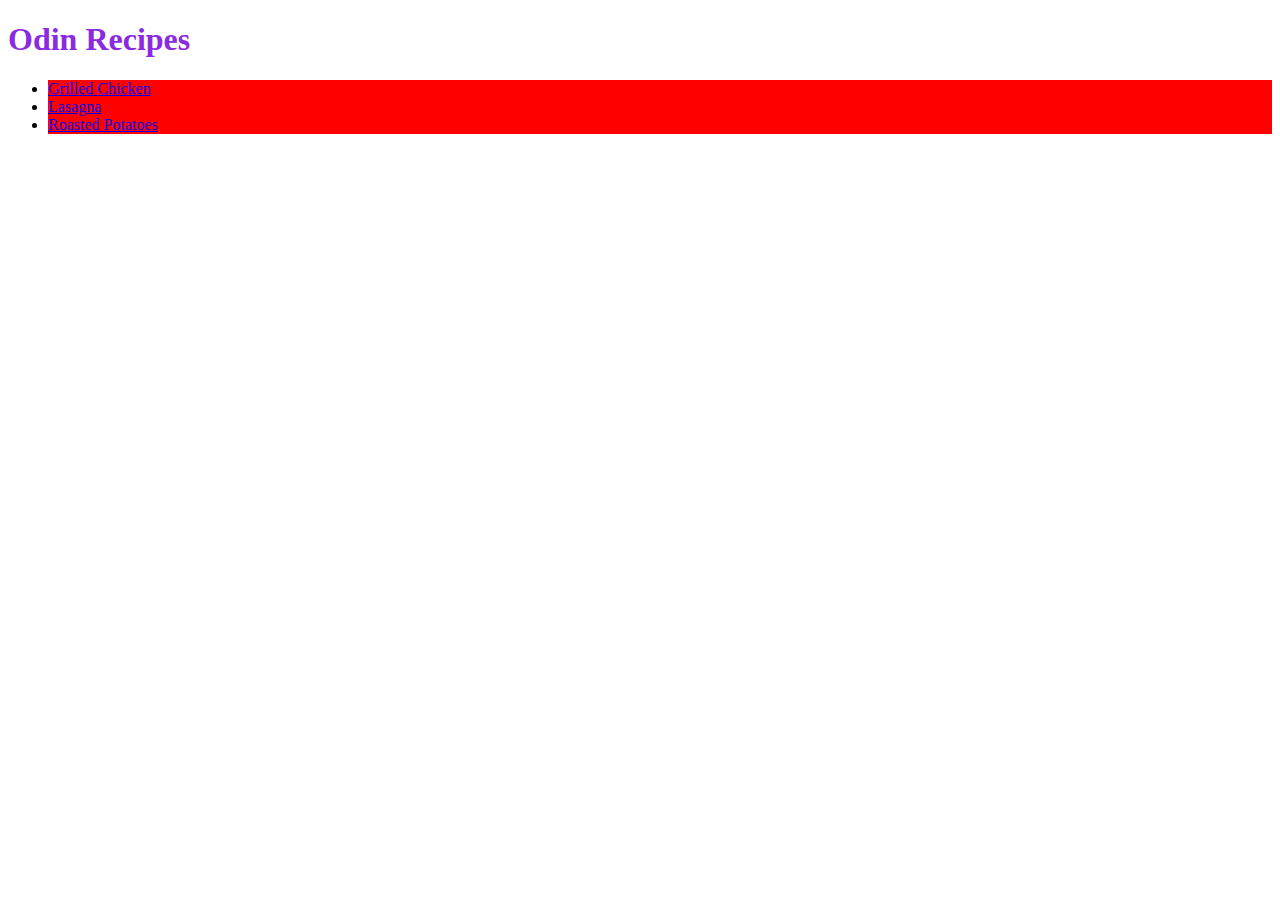
<file: index.html>
<!DOCTYPE html>
<html lang="en">
<head>
    <meta charset="UTF-8">
    <meta name="viewport" content="width=device-width, initial-scale=1.0">
    <title>Odin Recipes</title>
    <link rel="stylesheet" href="styles.css">
</head>
<body>
    <h1>Odin Recipes</h1>
    <ul>
        <li><a href="receipes/grilled_chicken.html">Grilled Chicken</a></li>
        <li><a href="receipes/lasagna.html">Lasagna</a></li>
        <li><a href="receipes/roasted_potatoes.html">Roasted Potatoes</a></li>
    </ul>
</body>
</html>
</file>
<file: styles.css>
h1 {
    color: blueviolet
}

li {
    background-color: red;
}
</file>
